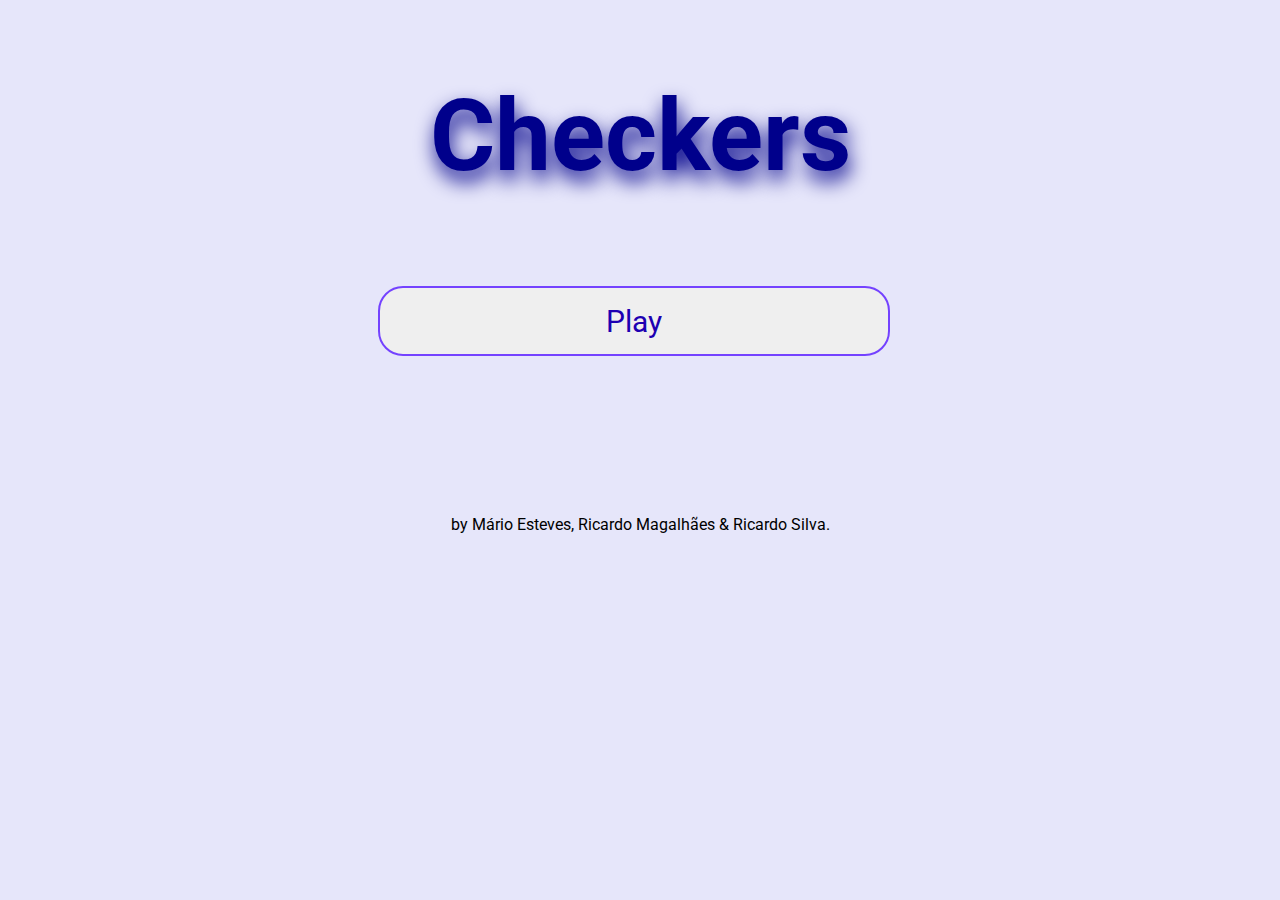
<file: Project3/reader/index.html>
<!DOCTYPE html>
<html>

<head>
	<title>Checkers</title>
<meta name="author" content="Ricardo Silva/Ricardo Magalhães/Mario Esteves">
<meta http-equiv="content-Type" content="text/html; charset=UTF-8">
<meta name="viewport" content="width=device-width, initial-scale=1">

<link href="index.css" rel="stylesheet" type="text/css">


</head>

<body bgcolor="#E6E6FA">
<div id="name">
    <h1>Checkers</h1>
</div>
<div>
    <button class="button_class" type="button" onClick="play()">Play</button><br>

</div>
</body>
<footer>
    <br><br><br><br><br><br><br><center>by Mário Esteves, Ricardo Magalhães & Ricardo Silva.</center>
</footer>
<script>
    function play() {
        location.replace("game.html");
    }

</script>

</html>
</file>
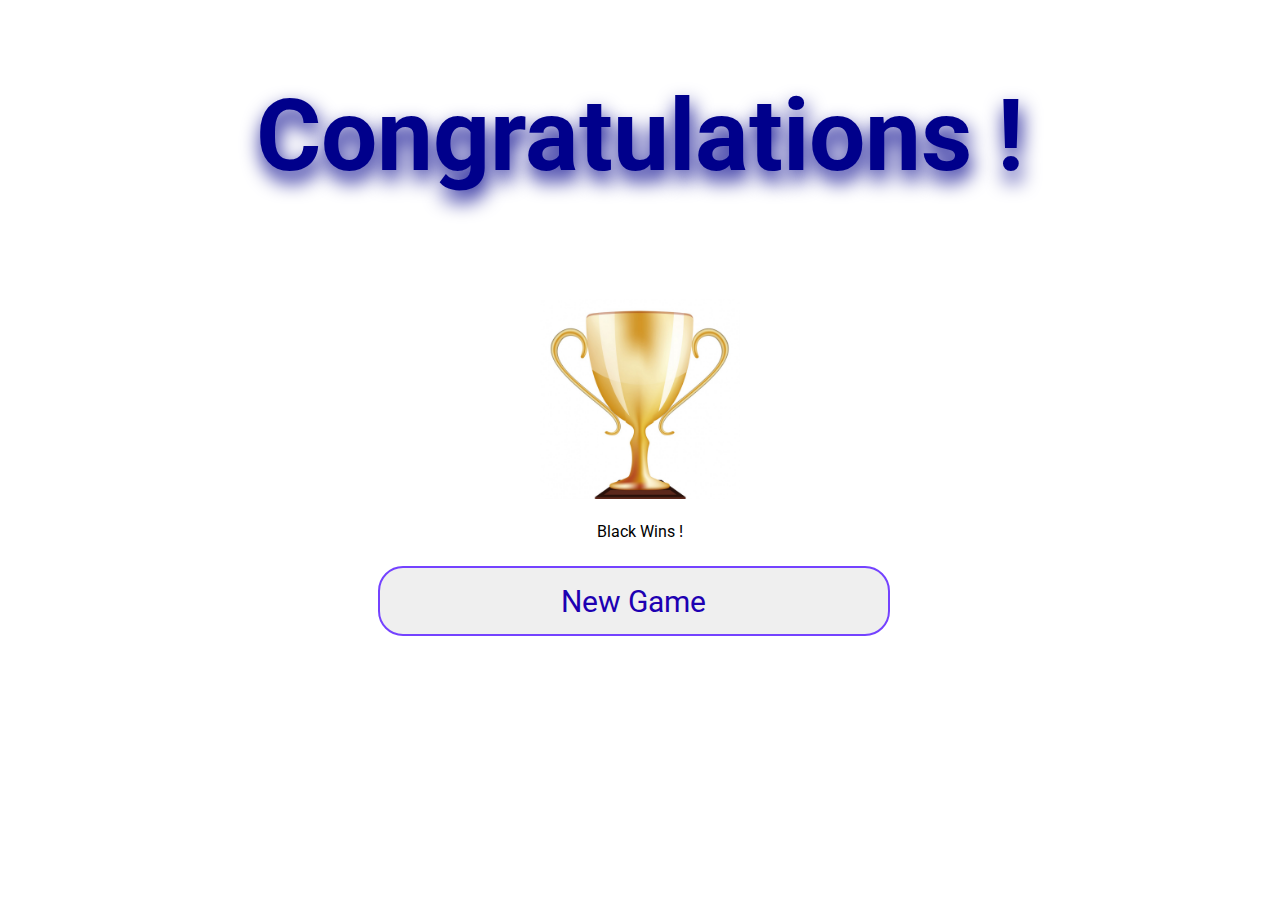
<file: Project3/reader/gameoverblack.html>
<!DOCTYPE html>
<html>

<head>
    <title>Checkers</title>
    <meta name="author" content="Ricardo Silva/Ricardo Magalhães/Mario Esteves">
    <meta http-equiv="content-Type" content="text/html; charset=UTF-8">
    <meta name="viewport" content="width=device-width, initial-scale=1">

    <link href="index.css" rel="stylesheet" type="text/css">


</head>

<body >
<div id="name">
    <h1>Congratulations !</h1>
</div>
<div>
    <br><br><center><img src="winner.jpg"  width="200" height="200" alt="Cup Winner"><br><br>Black Wins !</center>

    <button class="button_class" type="button" onClick="playAgain()">New Game</button><br>

</div>
</body>
<script>
    function playAgain() {
        location.replace("game.html");
    }

</script>

</html>
</file>
<file: Project3/reader/index.css>
@import url('https://fonts.googleapis.com/css?family=Roboto');
* {
    font-family: 'Roboto';
}


body, html {
    -webkit-background-size: cover;
    -moz-background-size: cover;
    -o-background-size: cover;
    background-size: cover;
    border: 0;
    padding: 0;
    margin: 0;
    overflow: hidden;
}

canvas {
    width: 100%;
    height: 100%;
}

#name {

    font-size: 50px;
    color: #1d00b2;
    margin-top: 6%;
    text-align: center;
    position: relative;
    cursor: default;

}


.button_class {
    position: relative;
    margin-top: 2%;
    margin-bottom: 2%;
    width: 40%;
    height: 70px;
    left: 29.5%;
    border: 2px solid #7442ff;
    border-radius: 25px;
    font-size: 30px;
    color: #1d00b2;
    cursor: pointer;
    -webkit-background-size: cover;
    -moz-background-size: cover;
    -o-background-size: cover;
    background-size: cover;
}

h1 {
    color: darkblue;
    text-shadow: 2px 10px 20px darkblue;
}
</file>
